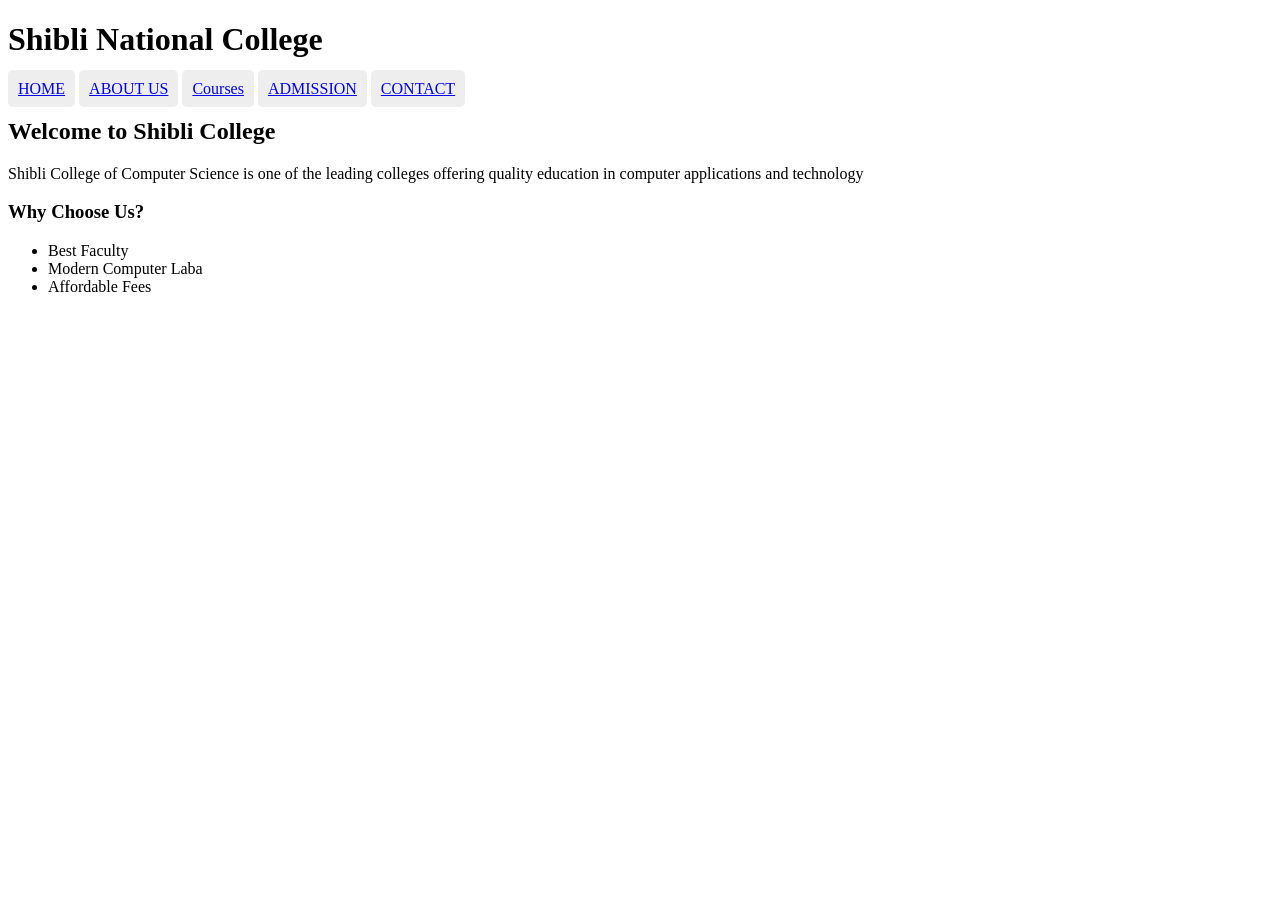
<file: College/index.html>
<!DOCTYPE html>
<html lang="en">

<head>
  <meta charset="UTF-8">
  <meta name="viewport" content="width=device-width, initial-scale=1.0">
  <title>Shibli College-HOME</title>
  <style>
    a{
      padding: 10px;
      background-color: #eee;
      border-radius: 5px;
    }
  </style>
</head>

<body>
  <h1>Shibli National College</h1>
  
  <a href="index.html">HOME</a>
  <a href="about.html">ABOUT US</a>
  <a href="courses.html">Courses</a>
  <a href="admission.html">ADMISSION</a>
  <a href="contact.html">CONTACT</a>

  <h2>Welcome to Shibli College</h2>

  <p>Shibli College of Computer Science is one of the leading colleges offering quality education in computer applications and technology</p>

 <h3>Why Choose Us?</h3>
 <ul>
  <li>Best Faculty</li>
  <li>Modern Computer Laba</li>
  <li>Affordable Fees</li>
 </ul>




</body>

</html>
</file>
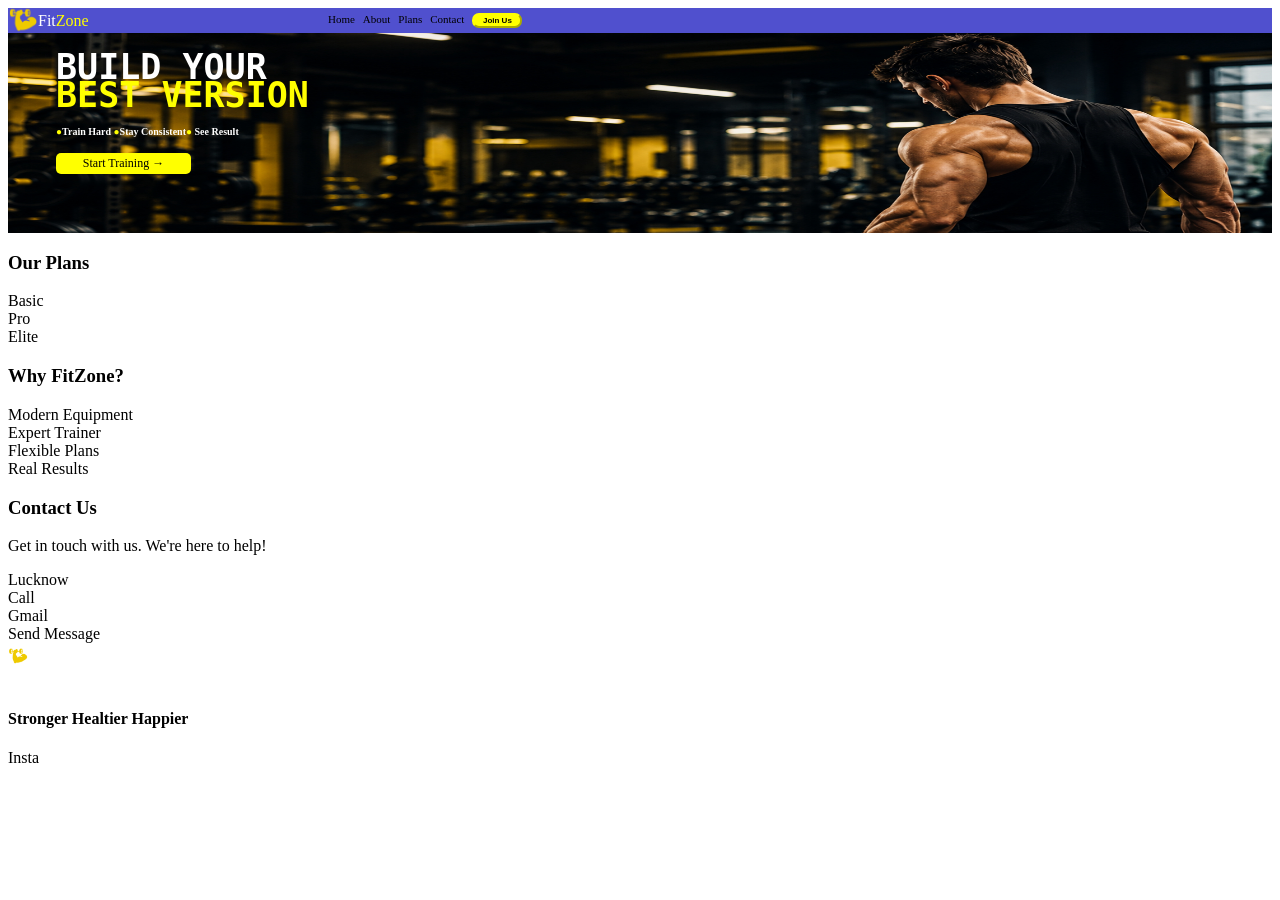
<file: Gym/index.html>
<!DOCTYPE html>
<html lang="en">
<head>
  <meta charset="UTF-8">
  <meta name="viewport" content="width=device-width, initial-scale=1.0">
  <title>FitZone</title>
  <link rel="stylesheet" href="style.css">
</head>
<body>
  <header>
    <nav>
      <div class="logo"><img src="gym.png" alt="" width="30px" height="30px"></div>
      <div class="name">Fit</div> <span class="zone">Zone</span>
      <div class="others">
        <ul>
        <li>Home</li>
        <li>About</li>
        <li>Plans</li>
        <li>Contact</li>
        <li><button class="join">Join Us</button></li>
      </div>
    </nav>
  </header>

  <main>

    <div class="first">
      <h3 class="build">BUILD YOUR</h3>
      <h3 class="best">BEST VERSION</h3>
      <h5 class="dots"><span id="dot">●</span>Train Hard <span id="dot">●</span>Stay Consistent<span id="dot">●</span> See Result</h5>
      <div class="start">Start Training →</div>
    </div>

    <div class="second">
      <h3>Our Plans</h3>
      <div class="plans">
        <div class="basic">Basic</div>
        <div class="pro">Pro</div>
        <div class="elite">Elite</div>
      </div>
    </div>

    <div class="third">
      <h3>Why FitZone?</h3>
      <div class="modern">Modern Equipment</div>
      <div class="expert">Expert Trainer</div>
      <div class="flexible">Flexible Plans</div>
      <div class="real">Real Results</div>
    </div>

    <div class="fourth">
      <h3>Contact Us</h3>
      <p>Get in touch with us. We're here to help!</p>
      <div class="location">Lucknow</div>
      <div class="call">Call</div>
      <div class="gmail">Gmail</div>
      <div class="form">Send Message</div>
    </div>
  </main>

    <footer>
      <div class="logo"><img src="gym.png" alt="" width="20px" height="20px"></div>
      <div class="name">FitZone</div>
      <h4>Stronger Healtier Happier</h4>
      <div class="social">Insta</div>
    </footer>

  
</body>
</html>
</file>
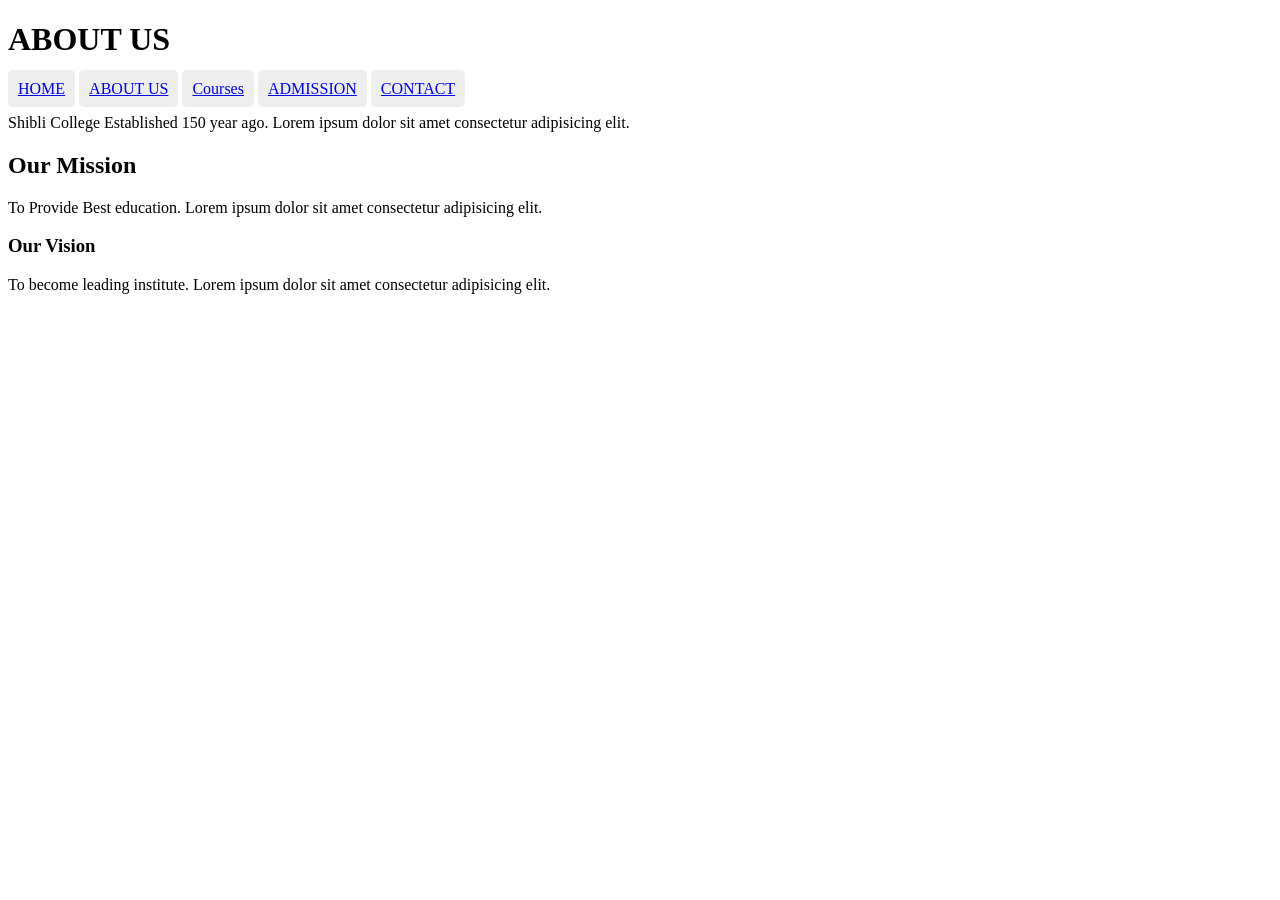
<file: College/about.html>
<!DOCTYPE html>
<html lang="en">
<head>
  <meta charset="UTF-8">
  <meta name="viewport" content="width=device-width, initial-scale=1.0">
  <title>ABOUT US</title>
  <style>
    a{
      padding: 10px;
      background-color: #eee;
      border-radius: 5px;
    }
  </style>
</head>
<body>
  <h1>ABOUT US</h1>
  <a href="index.html">HOME</a>
  <a href="about.html">ABOUT US</a>
  <a href="courses.html">Courses</a>
  <a href="admission.html">ADMISSION</a>
  <a href="contact.html">CONTACT</a>

  <p>Shibli College Established 150 year ago. Lorem ipsum dolor sit amet consectetur adipisicing elit.</p>

  <h2>Our Mission</h2>
  <p>To Provide Best education. Lorem ipsum dolor sit amet consectetur adipisicing elit.</p>

  <h3>Our Vision</h3>
  <p>To become leading institute. Lorem ipsum dolor sit amet consectetur adipisicing elit.</p>

  
</body>
</html>
</file>
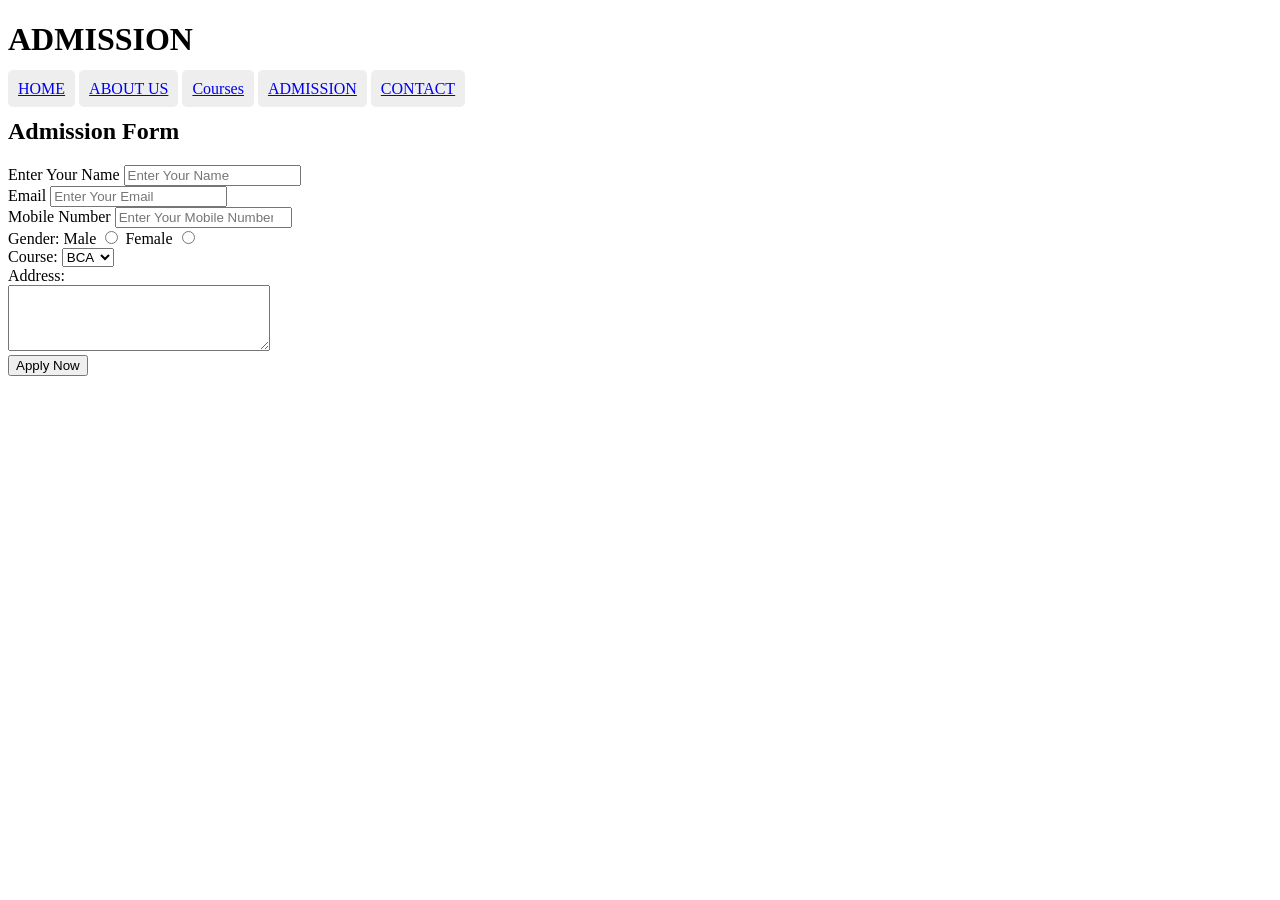
<file: College/admission.html>
<!DOCTYPE html>
<html lang="en">
<head>
  <meta charset="UTF-8">
  <meta name="viewport" content="width=device-width, initial-scale=1.0">
  <title>Admission</title>
  <style>
    a{
      padding: 10px;
      background-color: #eee;
      border-radius: 5px;
    }
    </style>
</head>

<body>
  <h1>ADMISSION</h1>

  <a href="index.html">HOME</a>
  <a href="about.html">ABOUT US</a>
  <a href="courses.html">Courses</a>
  <a href="admission.html">ADMISSION</a>
  <a href="contact.html">CONTACT</a>

  <h2>Admission Form</h2>

  <form action="post">
    <div>
      <label for="name">Enter Your Name</label>
      <input type="text" id="name" name="name" placeholder="Enter Your Name">
    </div>
    <div>
      <label for="email">Email</label>
      <input type="email" name="Email" id="Email" placeholder="Enter Your Email">
    </div>
    <div>
      <label for="Mobile">Mobile Number</label>
      <input type="number" id="Mobile" name="Mobile" placeholder="Enter Your Mobile Number">
    </div>
    <div>
      Gender:
      <label for="male">Male</label>
      <input type="radio" id="Gender" name="Gender" value="male">
      <label for="female">Female</label>
      <input type="radio" id="female" name="Gender" value="female">
    </div>
    <div>
      Course:
      <select>
        <option>BCA</option>
        <option>MCA</option>
        <option>B.Sc</option>
      </select>
    </div>
    <div>
      Address: <br>
      <textarea rows="4" cols="30"></textarea>
    </div>
    <div>
      <input type="submit" value="Apply Now">
    </div>
    
  </form>

  

  
</body>
</html>
</file>
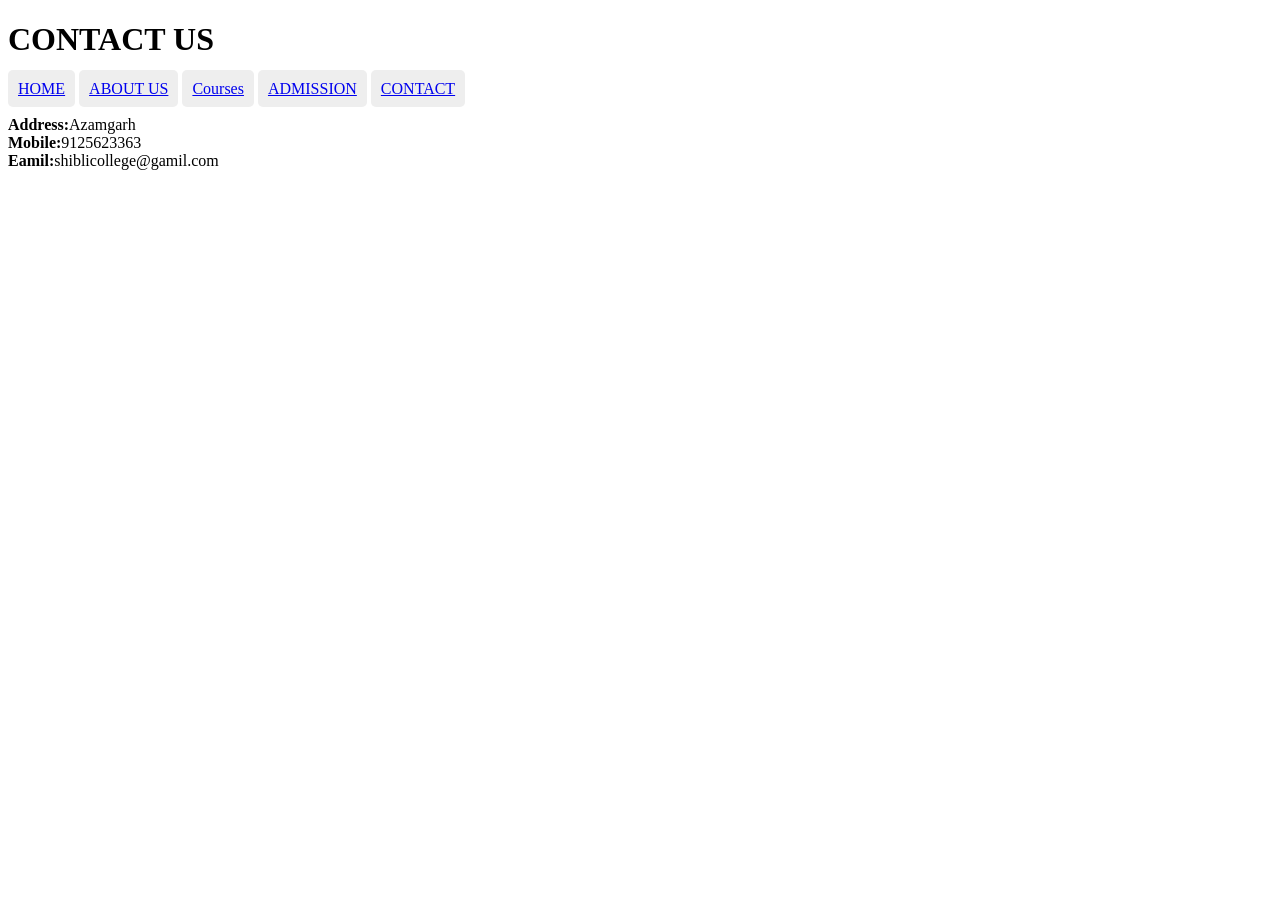
<file: College/contact.html>
<!DOCTYPE html>
<html lang="en">
<head>
  <meta charset="UTF-8">
  <meta name="viewport" content="width=device-width, initial-scale=1.0">
  <title>SHIBLI COLLEGE-CONTACT</title>
  <style>
    a{
      padding: 10px;
      background-color: #eee;
      border-radius: 5px;
    }
    </style>
</head>
<body>

   <h1>CONTACT US</h1>
  <a href="index.html">HOME</a>
  <a href="about.html">ABOUT US</a>
  <a href="courses.html">Courses</a>
  <a href="admission.html">ADMISSION</a>
  <a href="contact.html">CONTACT</a>
  <br>
  <br>
  <div>
  <strong>Address:</strong>Azamgarh <br>
  <strong>Mobile:</strong>9125623363 <br>
  <strong>Eamil:</strong>shiblicollege@gamil.com <br>
  </div>
</body>
</html>
</file>
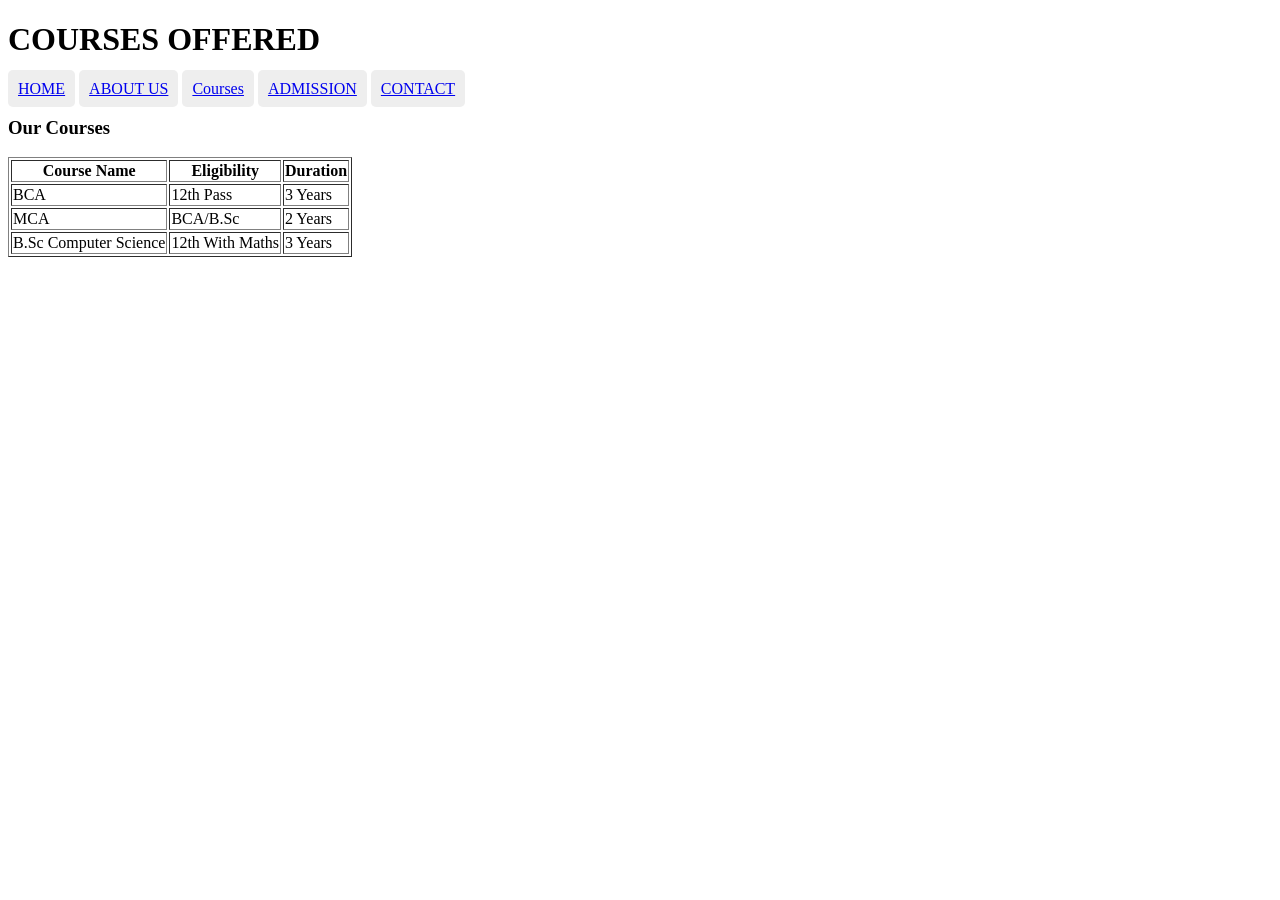
<file: College/courses.html>
<!DOCTYPE html>
<html lang="en">
<head>
  <meta charset="UTF-8">
  <meta name="viewport" content="width=device-width, initial-scale=1.0">
  <title>COURSES OFFERED</title>
  <style>
    a{
      padding: 10px;
      background-color: #eee;
      border-radius: 5px;
    }
  </style>
</head>
<body>
  <h1>COURSES OFFERED</h1>
  
  <a href="index.html">HOME</a>
  <a href="about.html">ABOUT US</a>
  <a href="courses.html">Courses</a>
  <a href="admission.html">ADMISSION</a>
  <a href="contact.html">CONTACT</a>

  <h3>Our Courses</h3>

  
  <table border="1">
  <tr>
    <th>Course Name</th>
    <th>Eligibility</th>
    <th>Duration</th>
  </tr>

  <tr>
    <td>BCA</td>
    <td>12th Pass</td>
    <td>3 Years</td>
  </tr>

  <tr>
    <td>MCA</td>
    <td>BCA/B.Sc</td>
    <td>2 Years</td>
  </tr>

  <tr>
    <td>B.Sc Computer Science</td>
    <td>12th With Maths</td>
    <td>3 Years</td>
  </tr>
  </table>
  
</body>
</html>
</file>
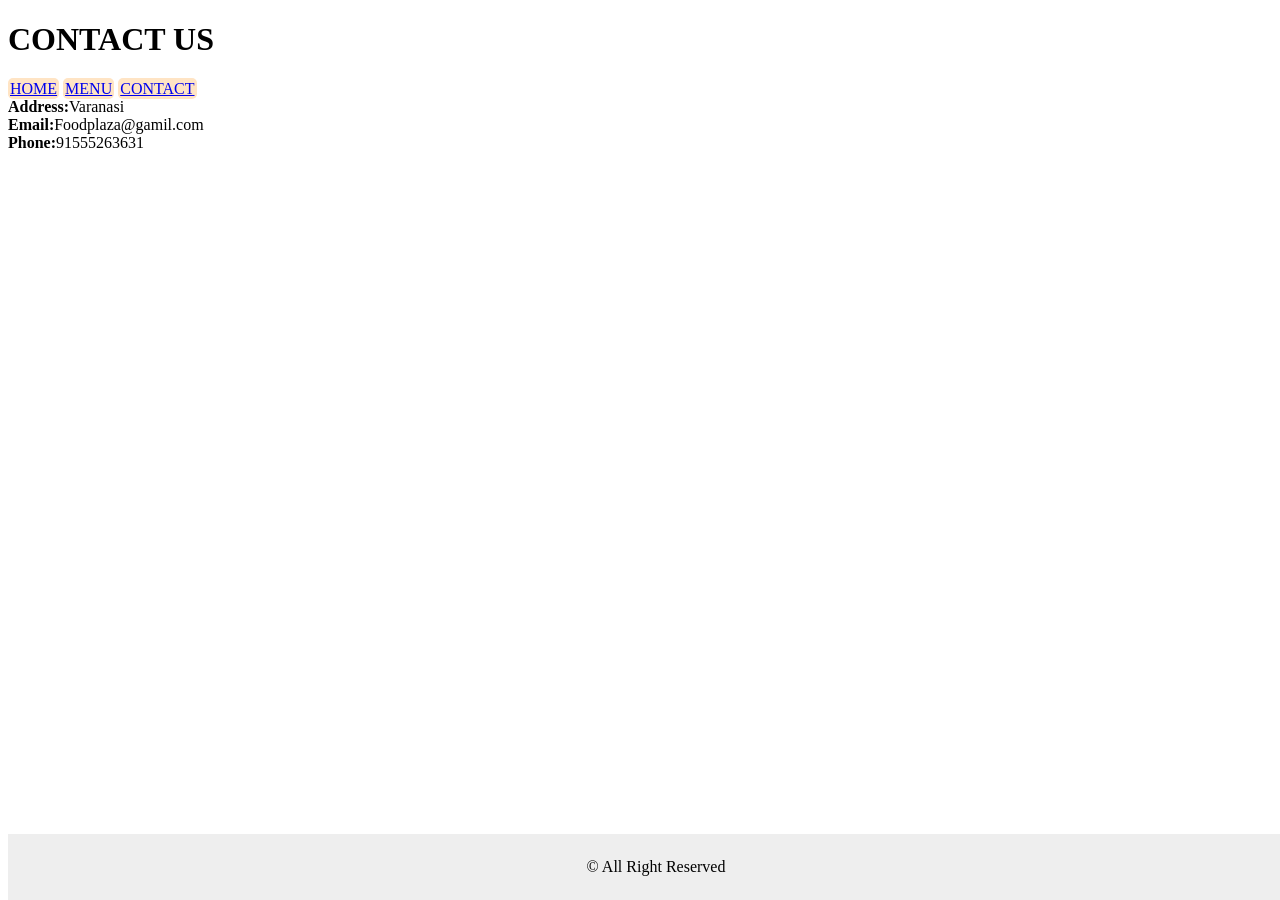
<file: Resturant/contact.html>
<!DOCTYPE html>
<html lang="en">

<head>
  <meta charset="UTF-8">
  <meta name="viewport" content="width=device-width, initial-scale=1.0">
  <title>FOOD PLAZA-CONTACT</title>
  <style>
    a {
      padding: 2px;
      border-radius: 5px;
      background-color: bisque;
    }

    footer {
      position: fixed;
      bottom: 0;
      width: 100%;
      text-align: center;
      background-color: #eee;
      padding: 8px;
    }
  </style>
</head>

<body>

  <h1>CONTACT US</h1>

  <a href="home.html">HOME</a>
  <a href="menu.html">MENU</a>
  <a href="contact.html">CONTACT</a>

  <div>
    <strong>Address:</strong>Varanasi <br>
    <strong>Email:</strong>Foodplaza@gamil.com <br>
    <strong>Phone:</strong>91555263631
  </div>
  <footer>
    <p align="center" >&copy All Right Reserved</p>
  </footer>

</body>

</html>
</file>
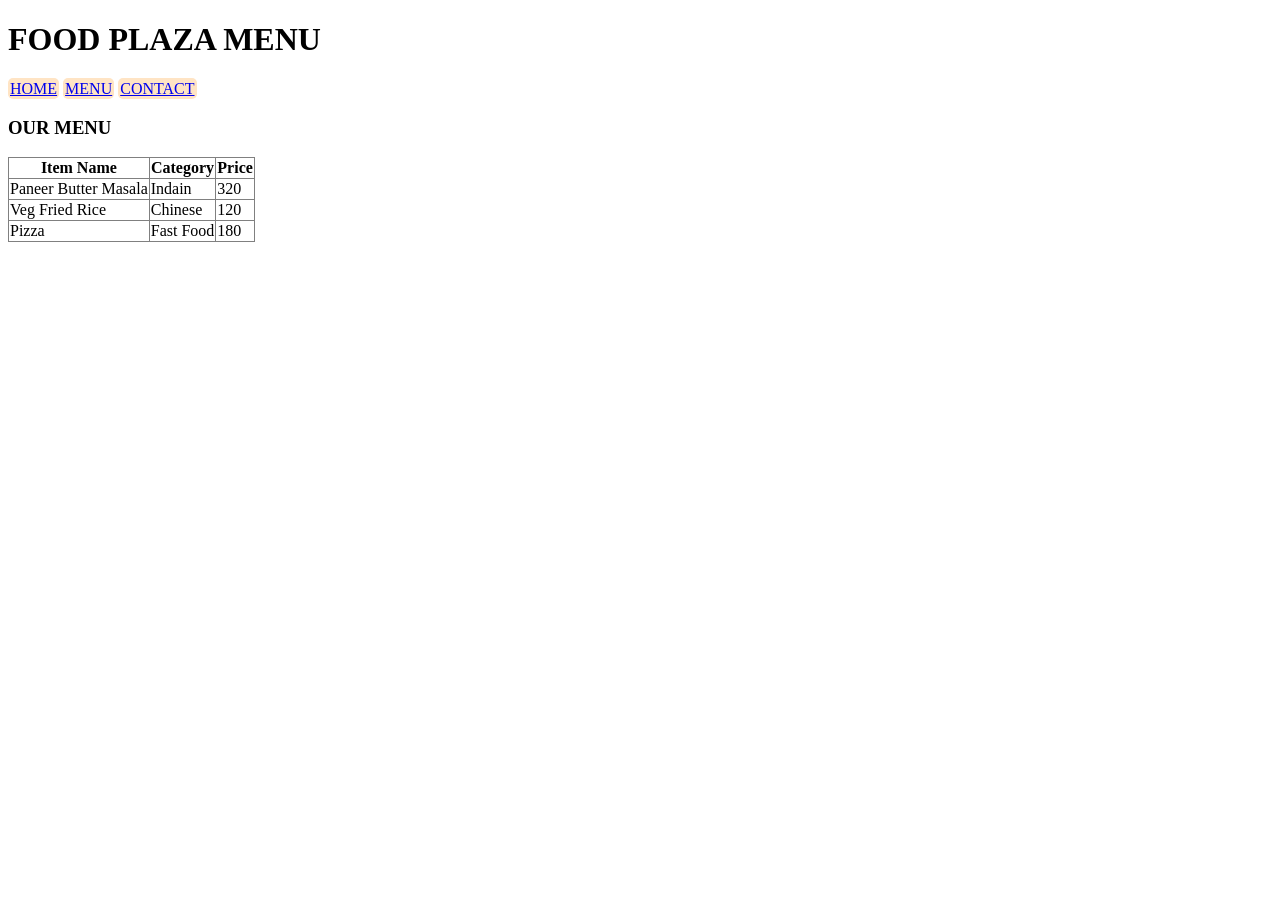
<file: Resturant/menu.html>
<!DOCTYPE html>
<html lang="en">
<head>
  <meta charset="UTF-8">
  <meta name="viewport" content="width=device-width, initial-scale=1.0">
  <title>FOOD PLAZA-MENU</title>
  <style>
    a{
      padding: 2px;
      border-radius: 5px;
      background-color: bisque;
    }
    table{
      border-collapse: collapse;
    }
  </style>
</head>
<body>

  <h1>FOOD PLAZA MENU</h1>

  <a href="home.html">HOME</a>
  <a href="menu.html">MENU</a>
  <a href="contact.html">CONTACT</a>

  <div><h3>OUR MENU</h3></div>
  
    <table border="1">
      <tr>
      <th>Item Name</th>
      <th>Category</th>
      <th>Price</th>
      </tr>
      <tr>
        <td>Paneer Butter Masala</td>
        <td>Indain</td>
        <td>320</td>
      </tr>
      <tr>
        <td>Veg Fried Rice</td>
        <td>Chinese</td>
        <td>120</td>
      </tr>
      <tr>
        <td>Pizza</td>
        <td>Fast Food</td>
        <td>180</td>
      </tr>
    </table>
  
  
</body>
</html>
</file>
<file: Gym/style.css>
nav{
  display: flex;
  align-items: center;
  background-color: rgb(80, 80, 206);
  height: 25px; 
  
}
.logo img{
  margin-top: 3px;
  filter: brightness(0) saturate(100%) invert(75%) sepia(90%) saturate(1500%) hue-rotate(5deg);
}
.others ul{
  display: flex;
  cursor: pointer;
  font-size: 11px;
  margin-left: 85%;
  display: flex;
  gap: 8px;
  list-style: none;
}
.join{
  cursor: pointer;
  font-weight: bold;
  font-size: 8px;
  border-radius: 7px;
  border-color: yellow;
  width: 50px;
  height: 15px;
  background-color: yellow;
}
.name{
  color:white;
}
.zone{
  color: yellow;
}
.first{
  width: 100%;
  min-height: 200px;
  background-image: url(bg.png); 
  background-size: 100% 100%;
}
.first h3{
  margin: 0px;
}
.build{
  font-weight: bold;
  font-family: monospace;
  font-size: 35px;
  padding-top: 20px;
  padding-left: 3.8%;
  color: white;
  line-height: 0.8;
}
.best{
  font-weight: bold;
  line-height: 0.8;
  font-family: monospace;
  font-size: 35px;
  padding-left: 3.8%;
  color: yellow;
}
h5{
  color: white;
}
#dot{
  color: yellow;
}
.dots{
  font-size: 10px;
  padding-left: 3.8%;
}
.start{
  display: flex;
  padding-top: 3px;
  font-size: 12px;
  justify-content: center;
  border-radius: 5px;
  margin-left: 3.8%;
  width: 135px;
  height: 18px;
  background-color: yellow;
  
}
</file>
